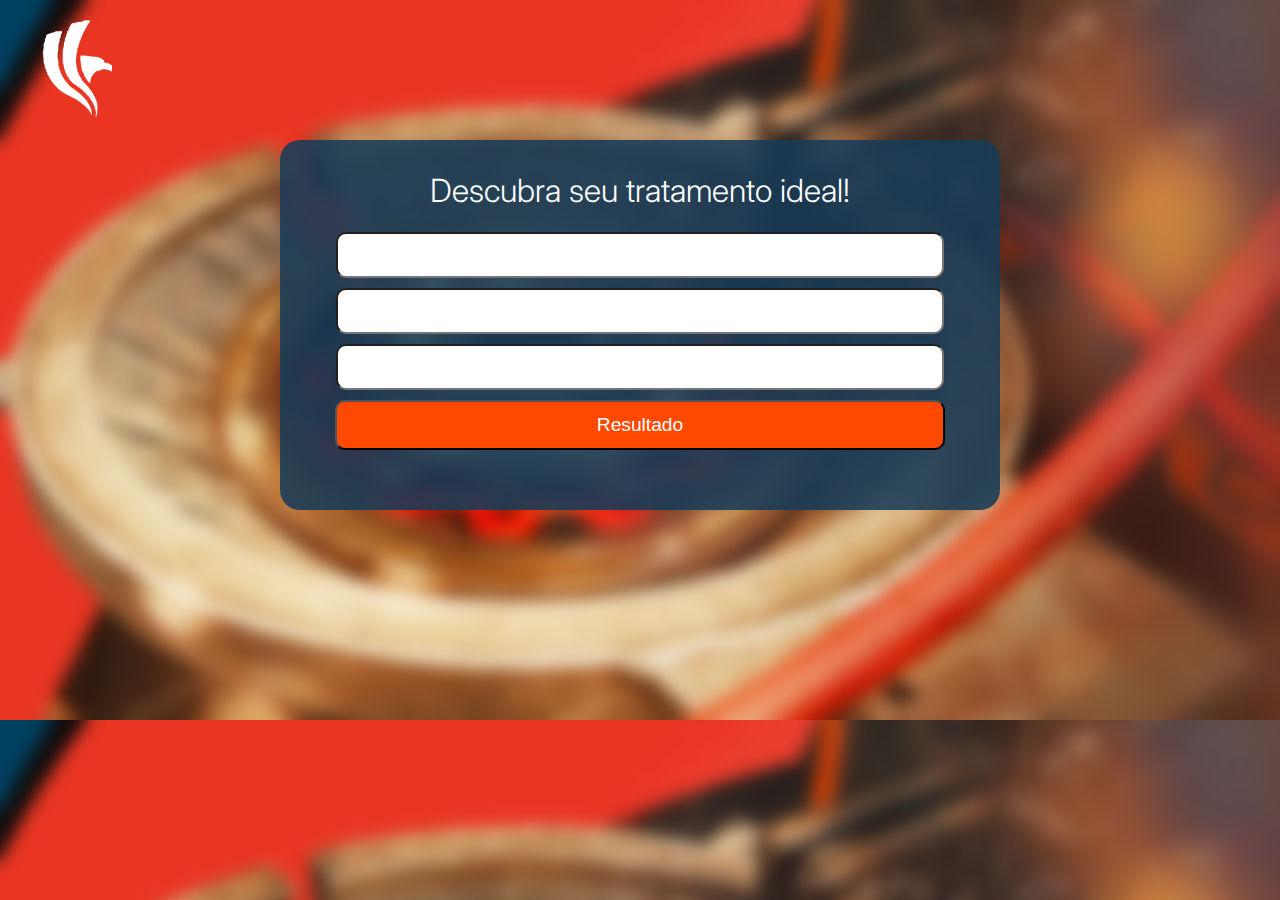
<file: index.html>
<!DOCTYPE html>
<html lang="pt-br">
<head>
    <meta charset="UTF-8">
    <meta name="viewport" content="width=device-width, initial-scale=1.0">
    <title>Descubra agora seu resultado</title>
    <link rel="shortcut icon" href="source/icone.ico" type="image/x-icon">
    <link rel="stylesheet" href="style.css">
    <style>
        main{
            width: 700px;
            height: 350px;
            
        }
    </style>
</head>
<body>
    <header>
        <picture >
            <img src="source/white-logo-300px.png" alt="logo" class="logo">
        </picture>
    </header>
    <main>
        <h1>Descubra seu tratamento ideal!</h1>
        <input type="text">
        <input type="text">
        <input type="text">
        <a href="resultado.html"><button>Resultado</button></a>
    </main>
</body>
</html>
</file>
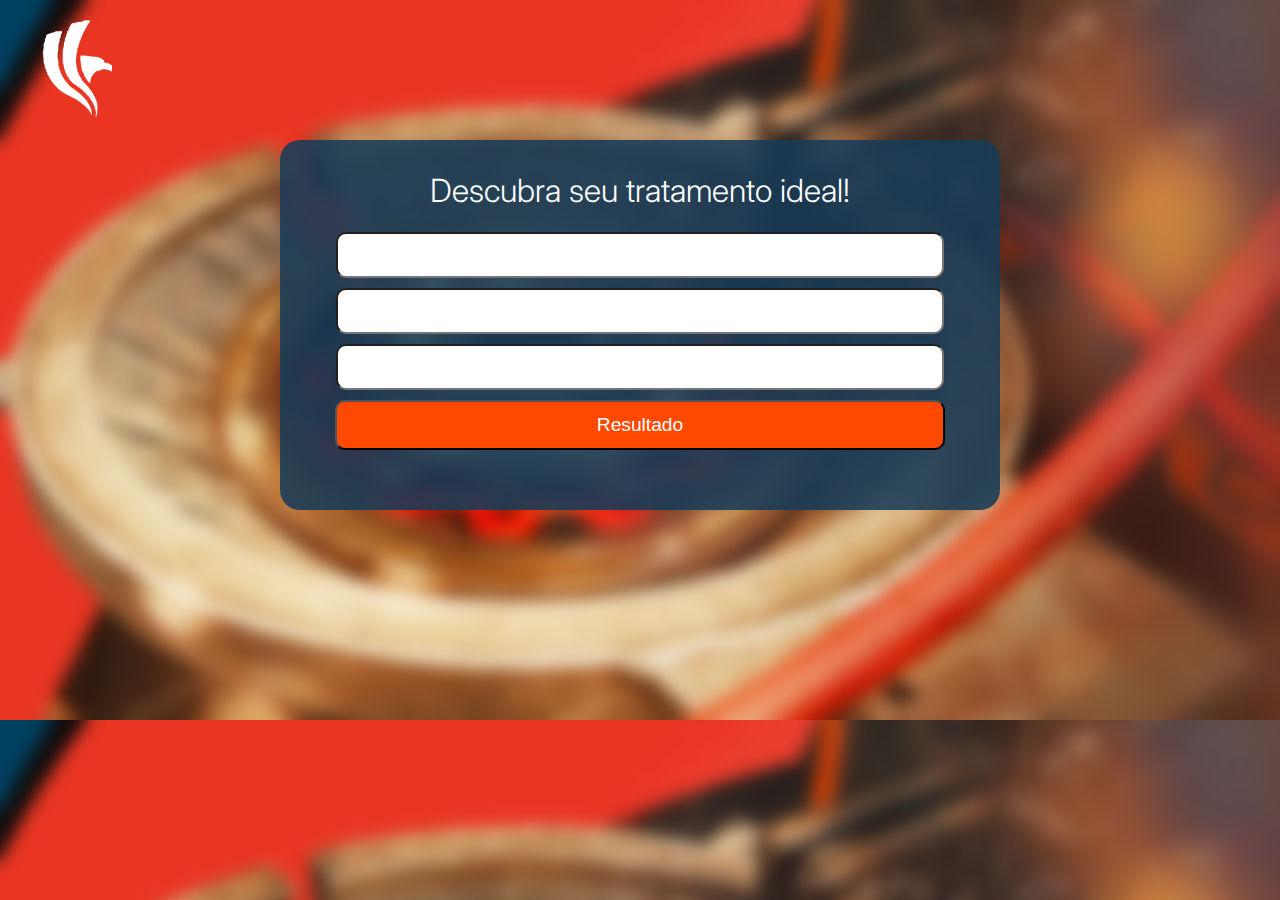
<file: choice.html>
<!DOCTYPE html>
<html lang="pt-br">
<head>
    <meta charset="UTF-8">
    <meta name="viewport" content="width=device-width, initial-scale=1.0">
    <title>Descubra agora seu resultado</title>
    <link rel="shortcut icon" href="source/icone.ico" type="image/x-icon">
    <link rel="stylesheet" href="style.css">
    <style>
        main{
            width: 700px;
            height: 350px;
            
        }
    </style>
</head>
<body>
    <header>
        <a href="index.html">
            <picture >
                <img src="source/white-logo-300px.png" alt="logo" class="logo">
            </picture>
        </a>
    </header>
    <main>
        <h1>Descubra seu tratamento ideal!</h1>
        <input type="text">
        <input type="text">
        <input type="text">
        <a href="resultado.html"><button>Resultado</button></a>
    </main>
</body>
</html>
</file>
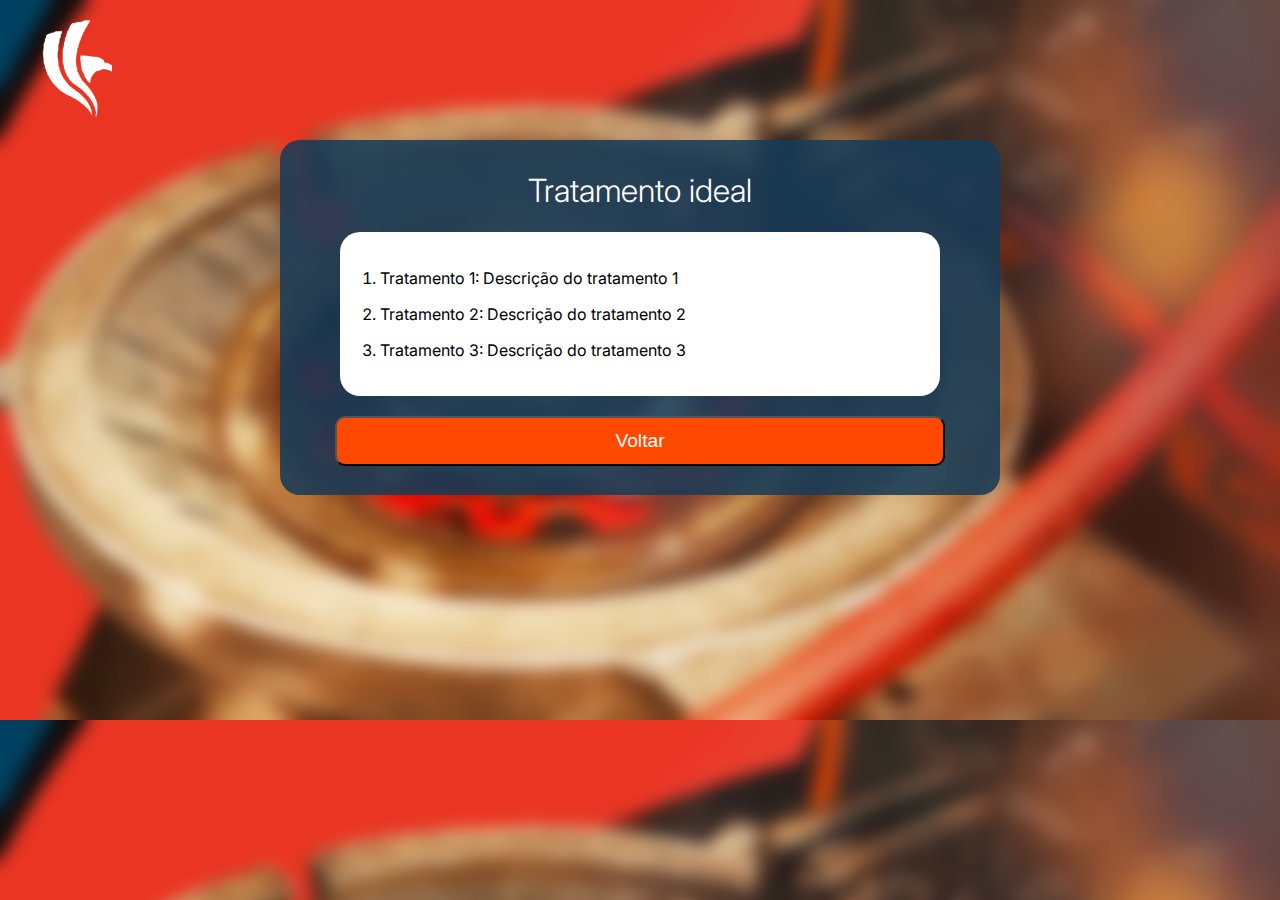
<file: resultado.html>
<!DOCTYPE html>
<html lang="pt-br">
<head>
    <meta charset="UTF-8">
    <meta name="viewport" content="width=device-width, initial-scale=1.0">
    <title>Resultado</title>
    <link rel="shortcut icon" href="source/icone.ico" type="image/x-icon">
    <link rel="stylesheet" href="style.css">
    <style>
        main{
            width: 700px;
            height: 335px;
        }
    </style>
</head>
<body>
    <header>
        <a href="index.html">
            <picture>
                <img src="source/white-logo-300px.png" alt="logo" class="logo">
            </picture>
        </a>
    </header>
    <main>
        <h1>Tratamento ideal</h1>
        <div class="resultado">
            <ol class="tratamento-resultado">
                <li><p>Tratamento 1: Descrição do tratamento 1</p></li>
                <li><p>Tratamento 2: Descrição do tratamento 2</p></li>
                <li><p>Tratamento 3: Descrição do tratamento 3</p></li>
            </ol>
        </div>
        <a href="choice.html"><button>Voltar</button></a>
    </main>
</body>
</html>
</file>
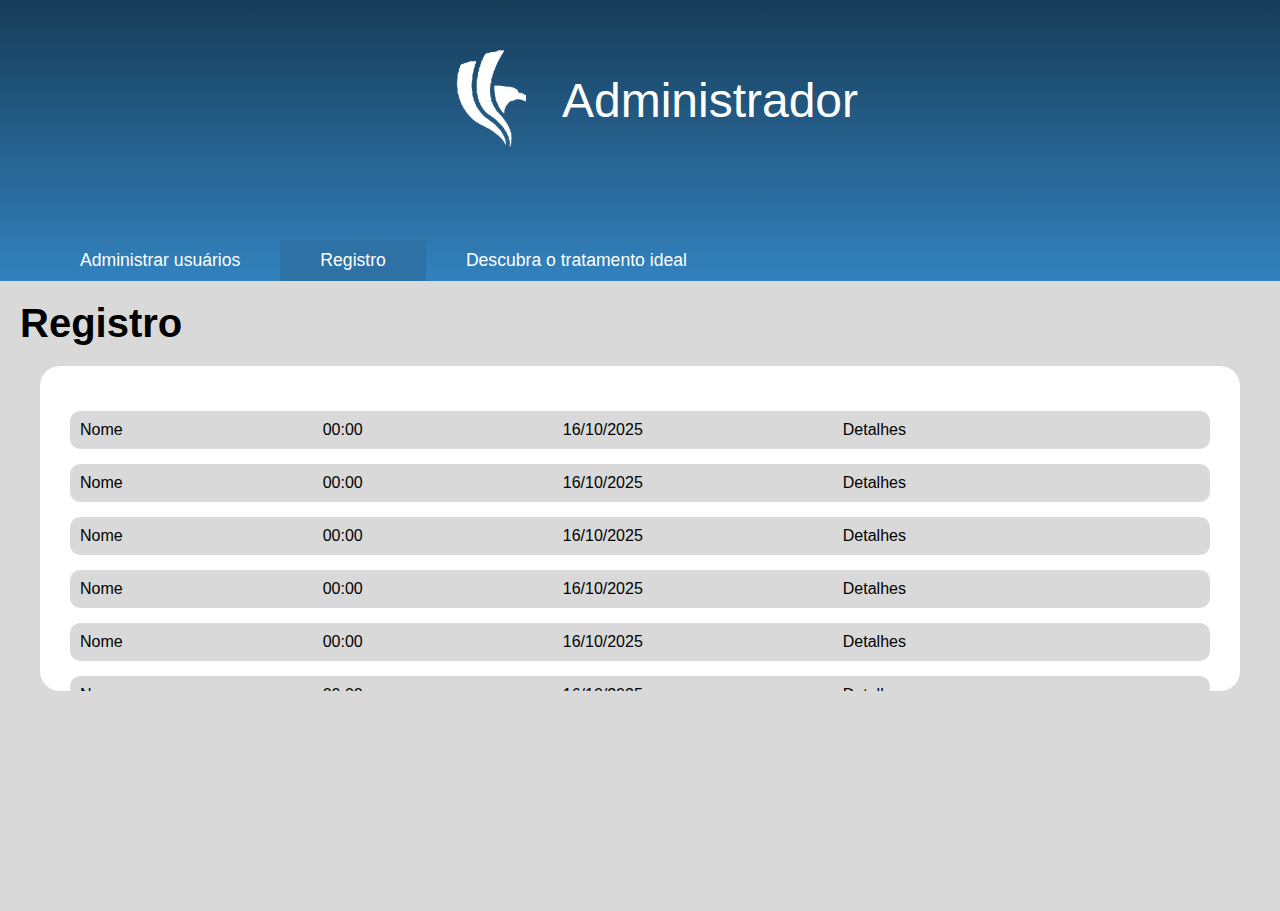
<file: adm/registro.html>
<!DOCTYPE html>
<html lang="pt-br">
<head>
    <meta charset="UTF-8">
    <meta name="viewport" content="width=device-width, initial-scale=1.0">
    <title>Administração</title>
    <link rel="stylesheet" href="style.css">
    <link rel="shortcut icon" href="favicon.ico" type="image/x-icon">
    <style>

    </style>
</head>
<body>
    <header>
        <div class="header-top">
            <picture>
                <img src="../source/white-logo-300px.png" alt="logo" class="logo">
            </picture>
            <h1>Administrador</h1>
        </div>
        <div class="tab">
            <a href="users.html"><button>Administrar usuários</button></a>
            <button class="choiced">Registro</button>
            <a href="../funcionario/choice.html"><button>Descubra o tratamento ideal</button></a>
        </div>
    </header>        
    <main>
        <h2>Registro</h2>
        <div class="main-box">
            <ul>
                <li>
                    <p>Nome</p>
                    <p>00:00</p>
                    <p>16/10/2025</p>
                    <p>Detalhes</p>
                </li>
                <li>
                    <p>Nome</p>
                    <p>00:00</p>
                    <p>16/10/2025</p>
                    <p>Detalhes</p>
                </li>
                <li>
                    <p>Nome</p>
                    <p>00:00</p>
                    <p>16/10/2025</p>
                    <p>Detalhes</p>
                </li>
                <li>
                    <p>Nome</p>
                    <p>00:00</p>
                    <p>16/10/2025</p>
                    <p>Detalhes</p>
                </li>
                <li>
                    <p>Nome</p>
                    <p>00:00</p>
                    <p>16/10/2025</p>
                    <p>Detalhes</p>
                </li>
                <li>
                    <p>Nome</p>
                    <p>00:00</p>
                    <p>16/10/2025</p>
                    <p>Detalhes</p>
                </li>
                <li>
                    <p>Nome</p>
                    <p>00:00</p>
                    <p>16/10/2025</p>
                    <p>Detalhes</p>
                </li>
                <li>
                    <p>Nome</p>
                    <p>00:00</p>
                    <p>16/10/2025</p>
                    <p>Detalhes</p>
                </li>
                <li>
                    <p>Nome</p>
                    <p>00:00</p>
                    <p>16/10/2025</p>
                    <p>Detalhes</p>
                </li>
            </ul>
        </div>
    </main>
</body>
</html>
</file>
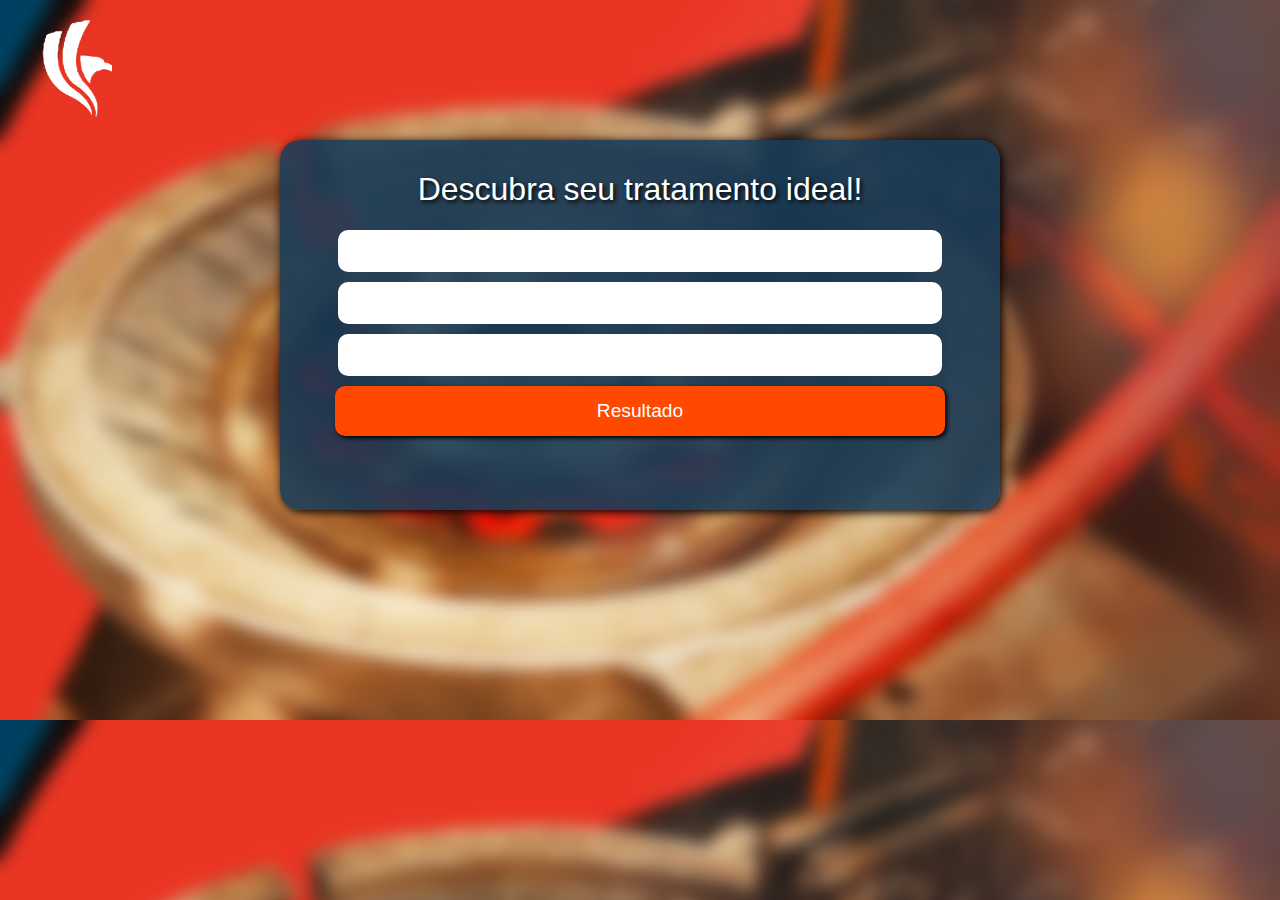
<file: funcionario/choice.html>
<!DOCTYPE html>
<html lang="pt-br">
<head>
    <meta charset="UTF-8">
    <meta name="viewport" content="width=device-width, initial-scale=1.0">
    <title>Descubra agora seu resultado</title>
    <link rel="shortcut icon" href="source/icone.ico" type="image/x-icon">
    <link rel="stylesheet" href="../static/style.css">
    <link rel="stylesheet" href="../static/choice.css">
</head>
<body>
    <header>
        <a href="../index.html">
            <picture >
                <img src="../source/white-logo-300px.png" alt="logo" class="logo">
            </picture>
        </a>
    </header>
    <main>
        <h1>Descubra seu tratamento ideal!</h1>
        <input type="text">
        <input type="text">
        <input type="text">
        <a href="resultado.html"><button>Resultado</button></a>
    </main>
</body>
</html>
</file>
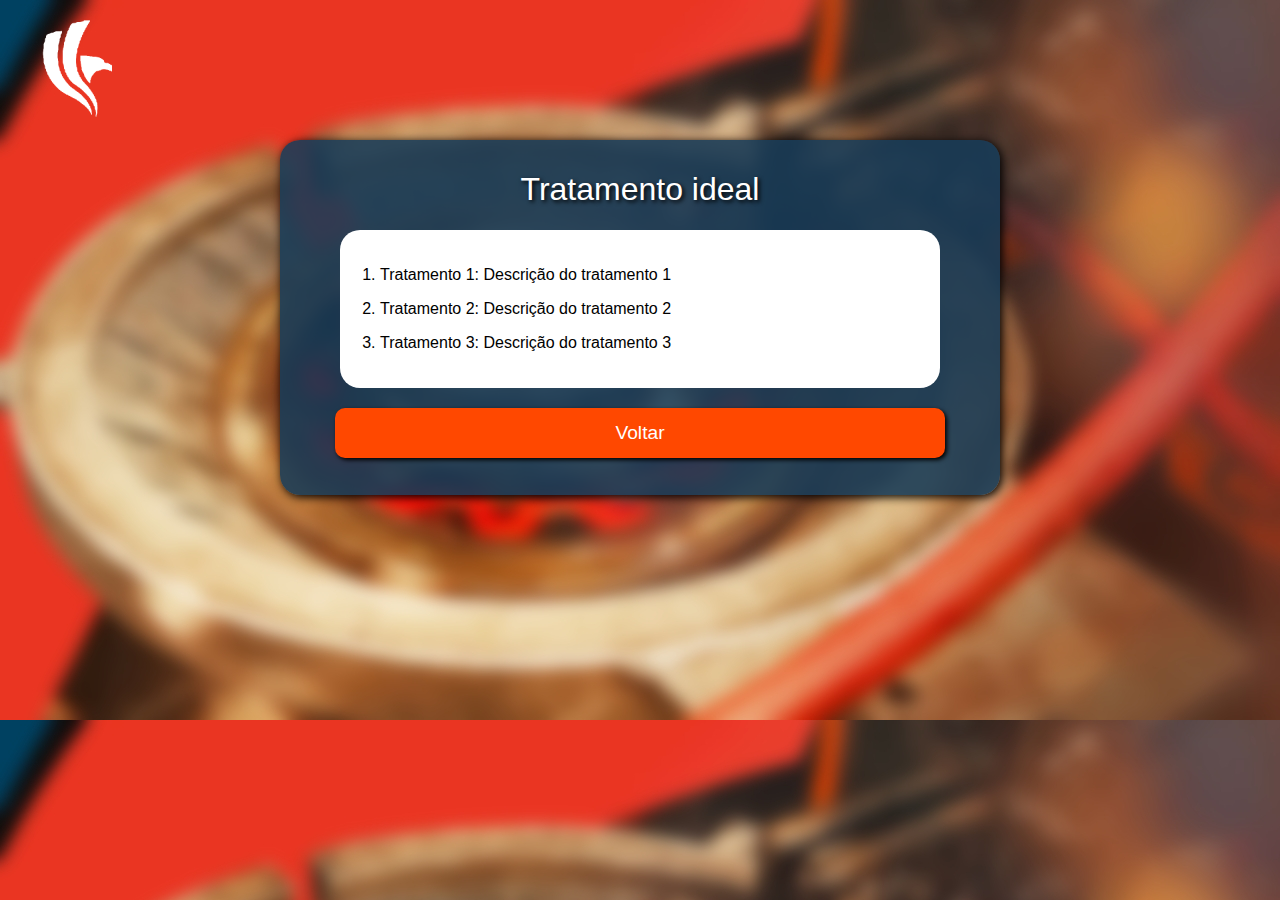
<file: funcionario/resultado.html>
<!DOCTYPE html>
<html lang="pt-br">
<head>
    <meta charset="UTF-8">
    <meta name="viewport" content="width=device-width, initial-scale=1.0">
    <title>Resultado</title>
    <link rel="shortcut icon" href="source/icone.ico" type="image/x-icon">
    <link rel="stylesheet" href="../static/style.css">
    <link rel="stylesheet" href="../static/resultado.css">
</head>

<body>
    <header>
        <a href="../index.html">
            <picture>
                <img src="../source/white-logo-300px.png" alt="logo" class="logo">
            </picture>
        </a>
    </header>
    <main>
        <h1>Tratamento ideal</h1>
        <div class="resultado">
            <ol class="tratamento-resultado">
                <li><p>Tratamento 1: Descrição do tratamento 1</p></li>
                <li><p>Tratamento 2: Descrição do tratamento 2</p></li>
                <li><p>Tratamento 3: Descrição do tratamento 3</p></li>
            </ol>
        </div>
        <a href="choice.html"><button>Voltar</button></a>
    </main>
</body>
</html>
</file>
<file: style.css>
@import url('https://fonts.googleapis.com/css2?family=Inter:ital,opsz,wght@0,14..32,100..900;1,14..32,100..900&display=swap');

body{
    background-image: url(source/banner.jpg);
    background-size: cover;
    font-family: "Inter", sans-serif;
}

main{
    background-color: #173c58df;
    margin:auto;
    padding: 10px;
    border-radius: 20px;
}

a{
    text-decoration: none;
}
h1{
    font-size: 2em;
    font-weight: 300;
    color: white;
    text-align: center;
    display: block;
}

input{
    background-color: white;
    display: block;
    margin: 10px auto;
    width: 600px;
    height: 40px;
    border-radius: 10px;
}

button{
    background-color: #FF4800;
    color: white;
    margin: auto;
    display: block;
    width: 610px;
    height: 50px;
    border-radius: 10px;
    font-size: 1.2em;
}

.resultado{
    background-color: white;
    border-radius: 20px;
    width: 600px;
    margin: auto;
}

.tratamento-resultado{
    list-style-type: decimal;
    padding: 20px;
    margin: 20px;
}

.logo{
    width: 100px;
    display: block;
    margin: 20px;
}
</file>
<file: adm/style.css>
* {
    margin: 0;
    padding: 0;
    box-sizing: border-box;
    font-family: "Inter", sans-serif;
}

header{
    background-image: linear-gradient(#173c58, #3282BE);
    box-shadow: 2px 2px 10px #000000;
}

.header-top {
    justify-content: center;
    padding: 30px 0;
    display: flex;
    align-items: center;
    margin-bottom: 40px;
}

main{
    background-color: #D9d9d9;
    height: 70vh;
}

main h2{
    padding: 20px;
    font-size: 2.5em;
    text-align: left;
    background-size: cover;
}


h1{
    font-size: 3em;
    font-weight: lighter;
    color: white;
    text-align: center;
}

button{
    color: white;
    background-color: transparent;
    border: none;
}


.tab {
    margin-left: 40px;
    display: flex;
}

.tab button{
    font-size: 1.1em;
    padding: 10px 40px;
}

.tab button:hover{
    cursor: pointer;
    background-color: #173c58;
}

.logo{
    width: 100px;
    display: block;
    margin: 20px;
}

.choiced {
    background-color: #2e71a5;
}

.main-box{
    background-color: white;
    border-radius: 20px;
    width: 1200px;
    height:325px;
    margin: auto;
    padding: 30px;

    overflow-y: auto;
    scrollbar-width: thin;
    scrollbar-color: #888 #f1f1f1;
}

.main-box li{
    display: flex;
    border-radius: 10px;
    margin: 15px 0;
    background-color: #D9d9d9;
    padding: 10px;
    gap: 200px;
}
</file>
<file: static/style.css>
body{
    background-image: url(../source/banner.jpg);
    background-size: cover;
    font-family: "Inter", sans-serif;
}

main{
    background-color: #173c58df;
    margin:auto;
    padding: 10px;
    border-radius: 20px;
    box-shadow: 2px 2px 10px #000000;
}

a{
    text-decoration: none;
}

h1{
    font-size: 2em;
    font-weight: 300;
    color: white;
    text-align: center;
    display: block;
    text-shadow: 2px 2px 4px #000000;
}

input{
    background-color: white;
    display: block;
    margin: 10px auto;
    width: 600px;
    height: 40px;
    border-radius: 10px;
    border: none;
}

button{
    background-color: #FF4800;
    color: white;
    margin: auto;
    display: block;
    width: 610px;
    height: 50px;
    border-radius: 10px;
    font-size: 1.2em;
    border: none;
    box-shadow: 2px 2px 4px #000000;
}

.resultado{
    background-color: white;
    border-radius: 20px;
    width: 600px;
    margin: auto;
}

.tratamento-resultado{
    list-style-type: decimal;
    padding: 20px;
    margin: 20px;
}

.logo{
    width: 100px;
    display: block;
    margin: 20px;
}

.input_box {
    position: relative;
    width: 100%;
    height: 50px;
    margin: 30px 0;
}
.input_box  input {
    padding-left: 10px;

}

.input_box  input:hover {
    border: #000000 2px solid;
}

.input_box i{
    position: absolute;
    right: 10px ;
    top: 45%;
    transform: translateY(-50%);
    font-size: 20px;
}
</file>
<file: static/choice.css>
main{
    width: 700px;
    height: 350px;
}

.options{
    background-color: white;
    display: block;
    margin: 10px auto;
    width: 600px;
    height: 40px;
    border-radius: 10px;
    border: none;
    padding: 10px;
}

.options:hover {
    cursor: pointer;
    outline: #FF4800 3px solid;;
}
</file>
<file: static/resultado.css>
main{
    width: 700px;
    height: 335px;
}
</file>
